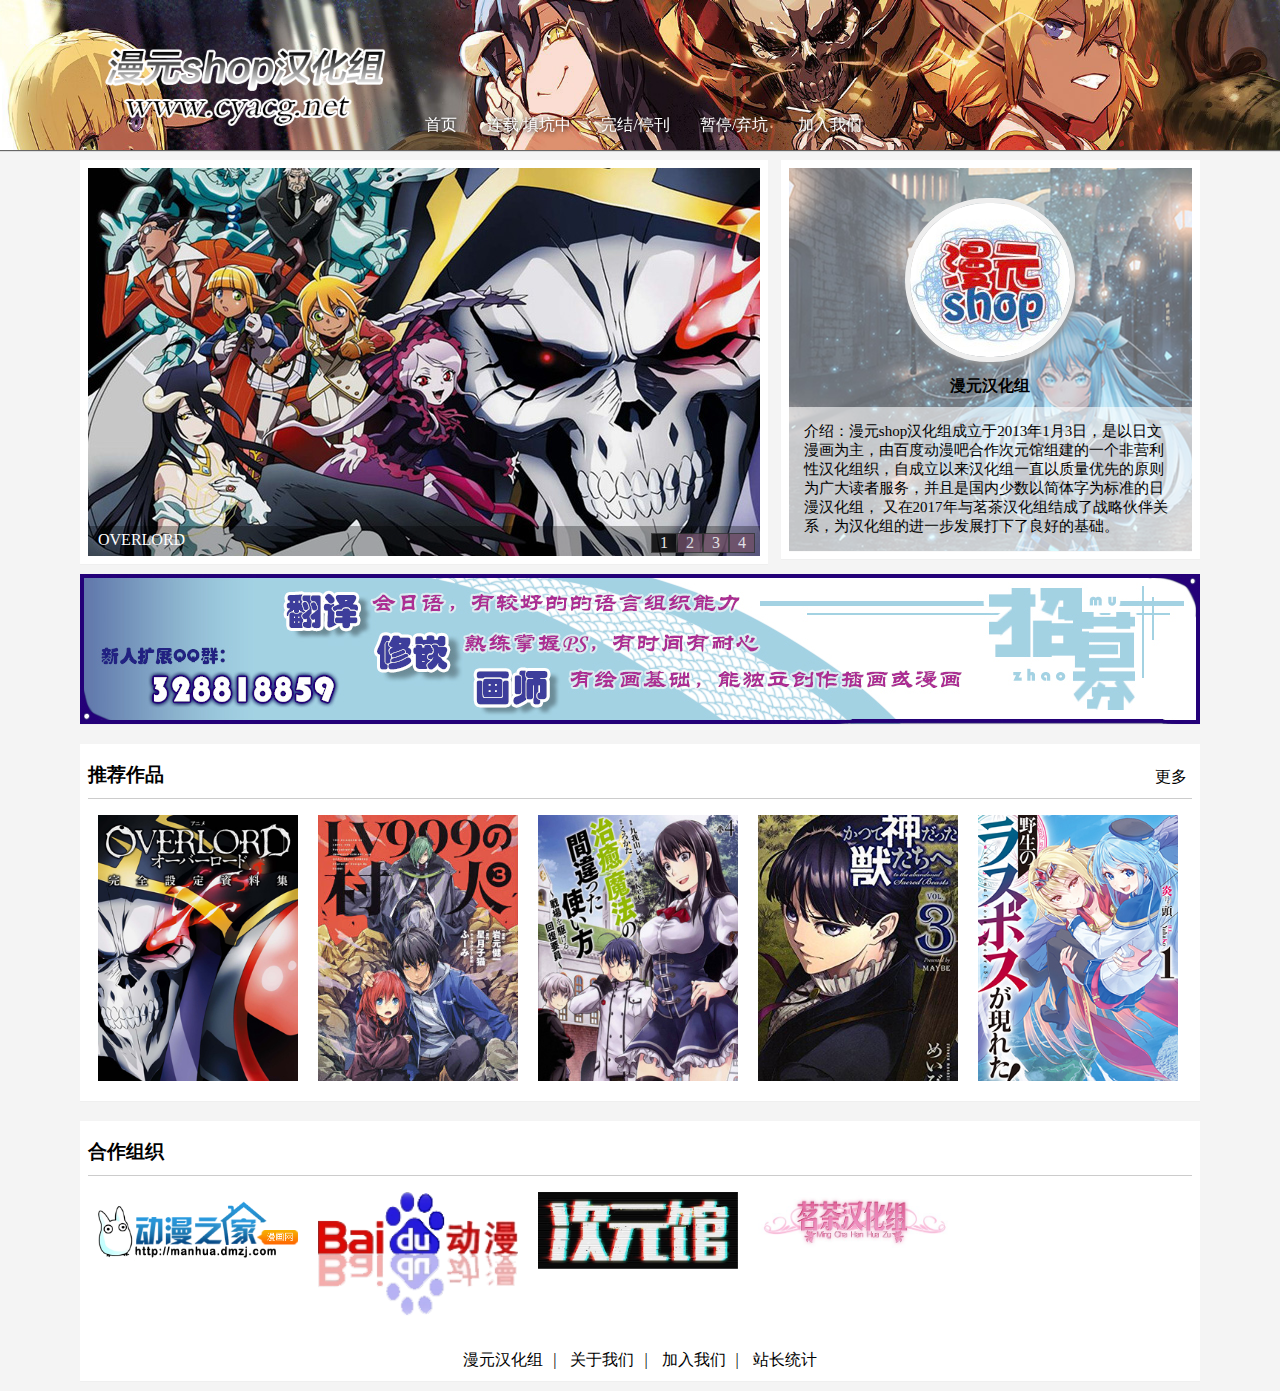
<file: index.html>
<!DOCTYPE html>
<html lang="zh">
	<head>
		<meta http-equiv="content-type" content="text/html;charset=utf-8">
		<link rel="fluid-icon" href="image/logo_ico.ico" type="image/x-icon" />
		<link rel="stylesheet" type="text/css" href="css/style.css" />
		<title>漫元汉化组</title>
		<meta name="description" content="漫元shop汉化组是以日文漫画为主，由百度动漫吧合作次元馆组建的一个非营利性汉化组织，自成立以来汉化组一直以质量优先的原则为广大读者服务，并且是国内少数以简体字为标准的日漫汉化组" />
		<meta name="keywords" content="漫元汉化组,汉化,漫画,百度动漫吧,次元馆,茗茶汉化组,动漫之家"/>
		<script src="js/jquery-1.8.0.js"></script>
		<script src="js/js.js"></script>
		<script type="text/javascript">
		var t = n =0, count;
		$(document).ready(function(){ 
		count=$("#banner_list a").length;
		$("#banner_list a:not(:first-child)").hide();
		$("#banner_info").html($("#banner_list a:first-child").find("img").attr('alt'));
		$("#banner_info").click(function(){window.open($("#banner_list a:first-child").attr('href'), "_blank")});
		$("#banner li").click(function() {
		var i = $(this).text() -1;//获取Li元素内的值，即1，2，3，4
		n = i;
		if (i >= count) return;
		$("#banner_info").html($("#banner_list a").eq(i).find("img").attr('alt'));
		$("#banner_info").unbind().click(function(){window.open($("#banner_list a").eq(i).attr('href'), "_blank")})
		$("#banner_list a").filter(":visible").fadeOut(500).parent().children().eq(i).fadeIn(1000);
		document.getElementById("banner").style.background="";
		$(this).toggleClass("on");
		$(this).siblings().removeAttr("class");
		});
		t = setInterval("showAuto()", 4000);
		$("#banner").hover(function(){clearInterval(t)}, function(){t = setInterval("showAuto()", 4000);});
		})
		function showAuto()
		{
		n = n >=(count -1) ?0 : ++n;
		$("#banner li").eq(n).trigger('click');
		}
		
		window.onload=function()
		{
			dh();//导航
		}
		
</script>

		
	</head>
	<body>
		<header id="header">
				<div>
				</div>
					<ul>
						<li><a href="index.html" style="background:none;"><img id="logo" src="image/logo.png" /></a></li>
						<li><a href="index.html">首页</a></li>
						<li><a href="page/lianzai.html">连载/填坑中</a></li>
						<li><a href="page/wanjie.html">完结/停刊</a></li>
						<li><a href="page/qikeng.html">暂停/弃坑</a></li>
						<li><a href="page/jiaru.html">加入我们</a></li>
					</ul>
		</header>
		
		<div class="Abody">
			
			<div class="Aleft">
				<div id="banner" style="position:relative;height:388px;border:0;">
					<div id="banner_bg"></div>
					<!--标题背景-->
					<div id="banner_info"></div>
					<!--标题-->
					<ul>
						<li class="on">1</li>
						<li>2</li>
						<li>3</li>
						<li>4</li>
					</ul>
					<div id="banner_list"> 
						<a href="https://manhua.dmzj.com/overlord" target="_blank">
						<img src="image/OVERLORD.jpg" title="OVERLORD" alt="OVERLORD"/>
						</a> 
						<a href="https://manhua.dmzj.com/lv999decunmin" target="_blank"><img src="image/LV999的村民.jpg" title="LV999的村民" alt="LV999的村民"/></a> 
						<a href="https://manhua.dmzj.com/zymfdcwsyffbfzcdzlry" target="_blank"><img src="image/治愈魔法的错误使用方法.jpg" title="治愈魔法的错误使用方法" alt="治愈魔法的错误使用方法"/></a> 
						<a href="https://manhua.dmzj.com/zcwszzs" target="_blank"><img src="image/致曾为神之众兽.jpg" title="致曾为神之众兽" alt="致曾为神之众兽"/></a> 
					</div>
				</div>
			</div>
			
			<div class="Aright">
				<table class="guide" border="0" cellpadding="0" cellspacing="0">
					<tr><td><img src="image/logo_ico.jpg"></td></tr>
					<tr><td style="padding:0 10px 10px;"><b>漫元汉化组</b></td></tr>
					<tr><td style="text-align:left;font-size:15px;background:rgba(255,255,255,0.6); padding:15px;">介绍：漫元shop汉化组成立于2013年1月3日，是以日文漫画为主，由百度动漫吧合作次元馆组建的一个非营利性汉化组织，自成立以来汉化组一直以质量优先的原则为广大读者服务，并且是国内少数以简体字为标准的日漫汉化组， 又在2017年与茗茶汉化组结成了战略伙伴关系，为汉化组的进一步发展打下了良好的基础。</td></tr>
				</table>
			</div>
			
			
			<div class="activity">
			<img src="image/招募广告.jpg" />
			</div>
			
			
			
			<div class="Aleft tuijian" style="width:100%;padding:0;">
				<div class="tuijian_kj">
					<h3 class="title">推荐作品<a class="gengduo">更多<a></h3>
					<ul>
						<li>
							<a class="xia" href="https://manhua.dmzj.com/overlord" target="_blank"><img src="image/overlord_haibao.jpg" /><b class="shang">OVERLORD</b></a>
						</li>
						<li>
							<a class="xia" href="https://manhua.dmzj.com/lv999decunmin" target="_blank"><img src="image/LV999的村民_haibao.jpg" /><b class="shang">LV999的村民</b></a>
						</li>
						<li>
							<a class="xia" href="https://manhua.dmzj.com/zymfdcwsyffbfzcdzlry" target="_blank"><img src="image/治愈魔法的错误使用方法_haibao.jpg" /><b class="shang">治愈魔法的错误使用方法</b></a>
						</li>
						<li>
							<a class="xia" href="https://manhua.dmzj.com/zcwszzs" target="_blank"><img src="image/致曾为神之众兽_haibao.jpg" /><b class="shang">致曾为神之众兽</b></a>
						</li>
						<li>
							<a class="xia" href="https://manhua.dmzj.com/yeshengdezuizhongbosschuxianle" target="_blank"><img src="image/野生的最终BOSS出现了_haibao.jpg" /><b class="shang">野生的最终BOSS出现了</b></a>
						</li>
					<ul>
				</div>
			</div>
			
			<div class="Aleft hezuo" style="width:100%;padding:0;">
				<div class="hezuo_kj">
					<h3 class="title">合作组织</h3>
					<ul>
						<li><a href="http:www.dmzj.com" target="_blank"><img src="image/合作1.png" alt="动漫之家" /></a></li>
						<li><a href="https://tieba.baidu.com/f?kw=%B6%AF%C2%FE&traceid=" target="_blank"><img src="image/合作2.png" alt="百度动漫" /></a></li>
						<li><a><img src="image/合作3.png" /></a></li>
						<li><a href="https://weibo.com/u/5046905288" target="_blank"><img src="image/合作4.png" /></a></li>
					</ul>
				</div>
			</div>
		
		
			<div class="Aleft jiewei">
			<a href="index.html">漫元汉化组</a>|
			<a href="">关于我们</a>|
			<a href="">加入我们</a>|
			<a href="">站长统计</a>
			</div>
		</div>
		
		
		<div id="DIYmoveprompt">
			<span>
    		招募学员：翻译、修图、嵌字，有一技之长 或 感兴趣的<a href="https://jq.qq.com/?_wv=1027&k=56N5NgX" target="_blank">请点击入学</a>。
			</span>
		<s><img id="DIYmovepromptclose" src="image/icon_close.png"></s>
		</div>
		<script>
		var aDIYmove=document.getElementById('DIYmoveprompt');
		var aDIYclose=document.getElementById('DIYmovepromptclose');
		function DIYmove()
		{
			aDIYmove.style.marginLeft='50%';
		}
		setTimeout(DIYmove,3000);
		aDIYclose.onclick=function ()
		{
			aDIYmove.style.display='none';
		}
		</script>
	
	</body>
</html>
</file>
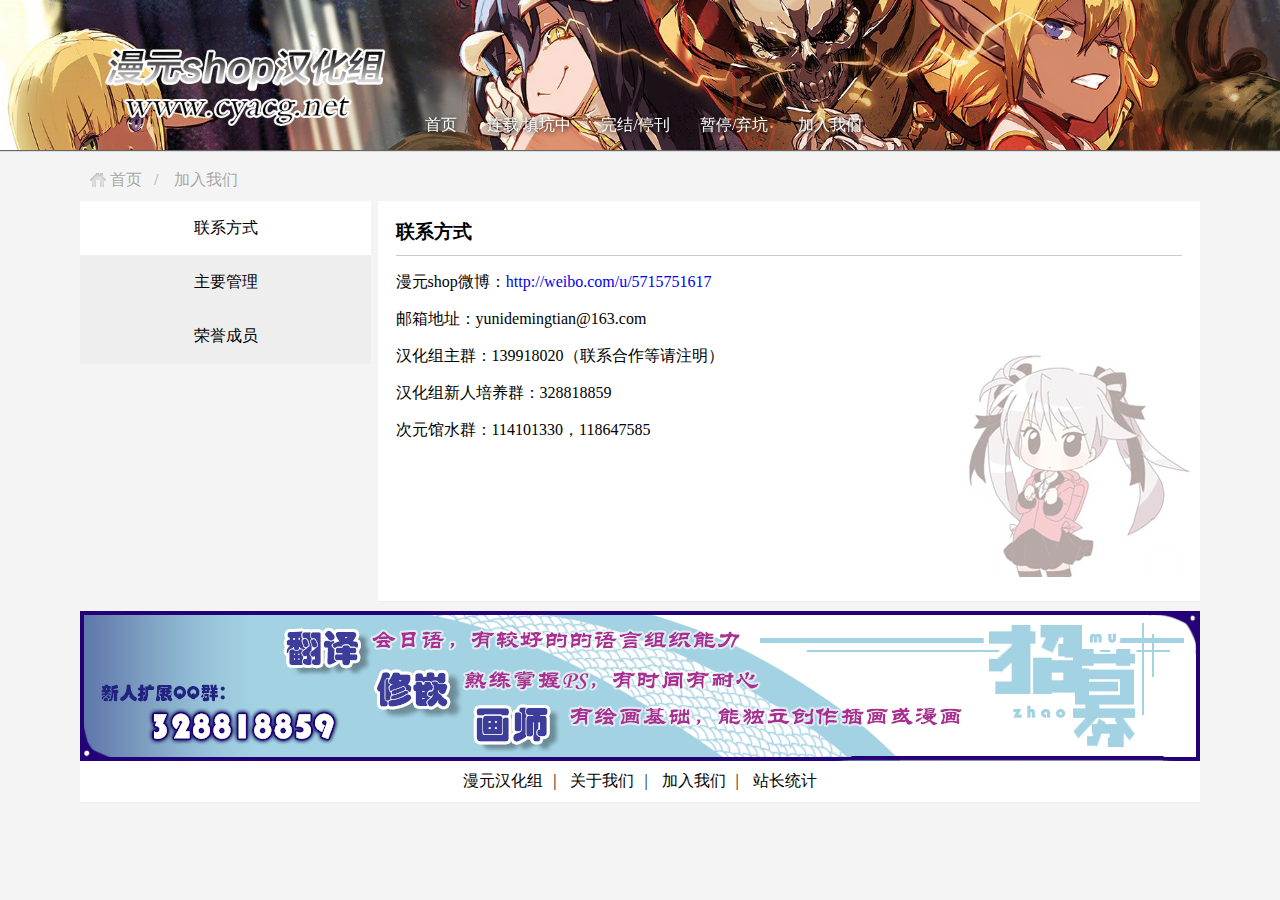
<file: page/jiaru.html>
<!DOCTYPE html>
<html>
	<head>
		<meta http-equiv="content-type" content="text/html;charset=utf-8">
		<link rel="shortcut icon" href="../image/logo_ico.ico" type="image/x-icon" />
		<link rel="stylesheet" type="text/css" href="../css/style.css" />
		<title>加入我们_漫元汉化组</title>
		<meta name="description" content="漫元shop汉化组是以日文漫画为主，由百度动漫吧合作次元馆组建的一个非营利性汉化组织，自成立以来汉化组一直以质量优先的原则为广大读者服务，并且是国内少数以简体字为标准的日漫汉化组" />
		<meta name="keywords" content="漫元汉化组,汉化,漫画,百度动漫吧,次元馆,茗茶汉化组,动漫之家"/>
		<script src="../js/jquery-1.8.0.js"></script>
		<script src="../js/js.js"></script>
		<script type="text/javascript">
		window.onload=function()
		{
			dh();//导航
		}
		</script>
		
	</head>
	<body>
		<header id="header">
				<div>
				</div>
					<ul>
						<li><a href="../index.html" style="background:none;"><img id="logo" src="../image/logo.png" /></a></li>
						<li><a href="../index.html">首页</a></li>
						<li><a href="lianzai.html">连载/填坑中</a></li>
						<li><a href="wanjie.html">完结/停刊</a></li>
						<li><a href="qikeng.html">暂停/弃坑</a></li>
						<li><a href="jiaru.html">加入我们</a></li>
					</ul>
		</header>
		
		<div class="Abody">
			
			<div class="bread_crumb">
				<a class="home" href="../index.html">首页</a>&nbsp;&nbsp;&nbsp;/&nbsp;&nbsp;&nbsp;
				<a href="jiaru.html">加入我们</a>
			</div>
			
			<div id="xuanxiang" class="Aleft">
				<ul>
					<li class="liH">联系方式</li>
					<li>主要管理</li>
					<li>荣誉成员</li>
				</ul>
			</div>
			
			<div id="xuanxiangka" class="Aright">
				<div class="Adis">
					<h3 class="title">联系方式</h3>
					<p>漫元shop微博：<a href="http://weibo.com/u/5715751617" target="_blank">http://weibo.com/u/5715751617</a></p>
					<p>邮箱地址：yunidemingtian@163.com</p>
					<p>汉化组主群：139918020（联系合作等请注明）</p>
					<p>汉化组新人培养群：328818859</p>
					<p>次元馆水群：114101330，118647585</p>
					<p>&nbsp;</p><p>&nbsp;</p><p>&nbsp;</p><p>&nbsp;</p>
				</div>
				<div>
					<h3 class="title">主要成员</h3>
					<p>汉化组监督：齐天大仙</p>
					<p>汉化组组长：伪大的V娘</p>
					<p>汉化组翻译组长：皮卡丘</p>
					<p>汉化组嵌修组长：小轩</p>
					<p>汉化组顾问：唔掂叔</p>
					<p>&nbsp;</p><p>&nbsp;</p><p>&nbsp;</p><p>&nbsp;</p>
				</div>
				<div>
					<h3 class="title">荣誉成员</h3>
					<p>翻译组：虾饺，奇迹，萌古，KK，饭饭，屎猫 </p>
					<p>嵌修组：嘀嘀，小轩，莫莫，土豆泥，野良兔，竣文</p>
					<p>&nbsp;</p><p>&nbsp;</p><p>&nbsp;</p><p>&nbsp;</p>
					<p>&nbsp;</p><p>&nbsp;</p><p>&nbsp;</p>
				</div>
			</div>
			<script>
				var Axuanxiang=document.getElementById('xuanxiang');
				var AxuanxiangLi=Axuanxiang.getElementsByTagName('li');
				var Axuanxiangka=document.getElementById('xuanxiangka');
				var Axuanxiangkadiv=Axuanxiangka.getElementsByTagName('div');
				
				for(var i=0;i<AxuanxiangLi.length;i++)
				{
					AxuanxiangLi[i].index=i;
					AxuanxiangLi[i].onclick=function()
					{
						for(var i=0;i<Axuanxiangkadiv.length;i++)
						{
							AxuanxiangLi[i].className='';
							Axuanxiangkadiv[i].className='';
						}
						this.className='liH';
						Axuanxiangkadiv[this.index].className='Adis';
					}
				}
			</script>
			
			
			<div class="activity">
			<img src="../image/招募广告.jpg" />
			</div>
							
			<div class="Aleft jiewei">
			<a href="index.html">漫元汉化组</a>|
			<a href="">关于我们</a>|
			<a href="">加入我们</a>|
			<a href="">站长统计</a>
			</div>
		</div>
		
		
		<div id="DIYmoveprompt">
			<span>
    		招募学员：翻译、修图、嵌字，有一技之长 或 感兴趣的<a href="https://jq.qq.com/?_wv=1027&k=56N5NgX" target="_blank">请点击入学</a>。
			</span>
		<s><img id="DIYmovepromptclose" src="../image/icon_close.png"></s>
		</div>
		<script>
		var aDIYmove=document.getElementById('DIYmoveprompt');
		var aDIYclose=document.getElementById('DIYmovepromptclose');
		function DIYmove()
		{
			aDIYmove.style.marginLeft='50%';
		}
		setTimeout(DIYmove,3000);
		aDIYclose.onclick=function ()
		{
			aDIYmove.style.display='none';
		}
		</script>
	
	</body>
</html>
</file>
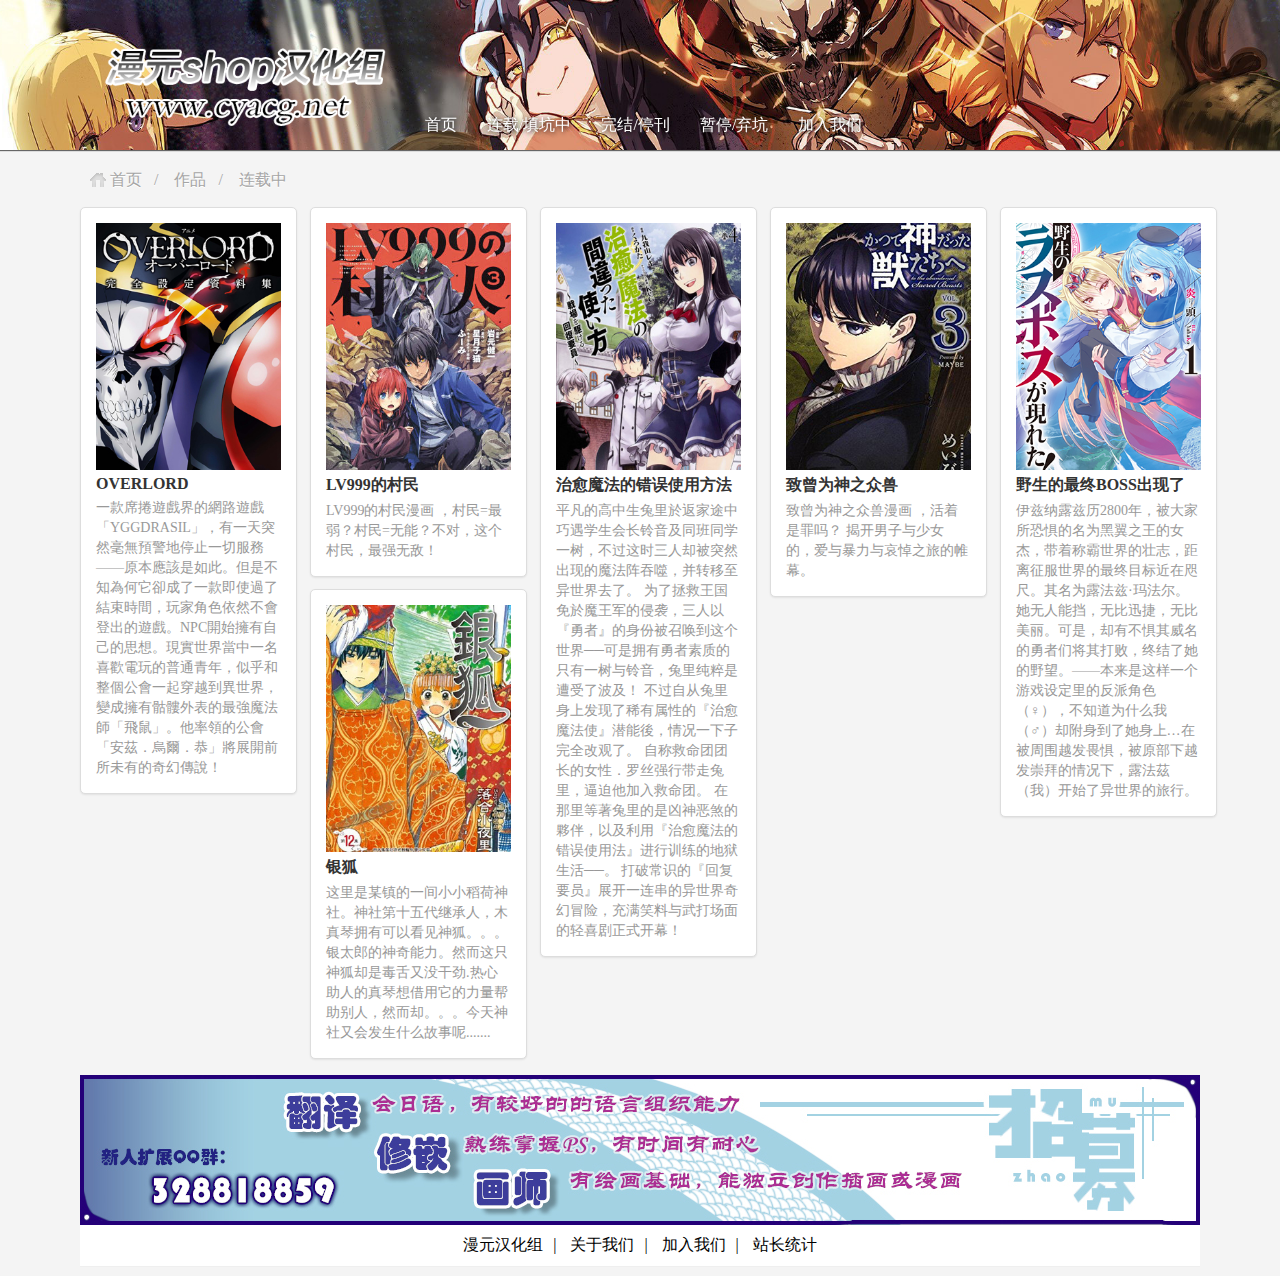
<file: page/lianzai.html>
<!DOCTYPE html>
<html lang="zh">
	<head>
		<meta http-equiv="content-type" content="text/html;charset=utf-8">
		<link rel="shortcut icon" href="../image/logo_ico.ico" type="image/x-icon" />
		<link rel="stylesheet" type="text/css" href="../css/style.css" />
		<title>连载中_漫元汉化组</title>
		<meta name="description" content="漫元shop汉化组是以日文漫画为主，由百度动漫吧合作次元馆组建的一个非营利性汉化组织，自成立以来汉化组一直以质量优先的原则为广大读者服务，并且是国内少数以简体字为标准的日漫汉化组" />
		<meta name="keywords" content="漫元汉化组,汉化,漫画,百度动漫吧,次元馆,茗茶汉化组,动漫之家"/>
		<script src="../js/jquery-1.8.0.js"></script>
		<script src="../js/js.js"></script>
		<script type="text/javascript">
		window.onload=function()
		{
			dh();//导航
		}
		</script>
		
		
		<link rel="stylesheet" href="../css/lightbox.css" type="text/css" media="screen" />
		<script src="../js/jquery-1.7.2.min.js"></script>
		<script type="text/javascript">
		$(document).ready(function(){	
			$(".zoom,.ilike").hide();

			$(".zoom").each(function(){//遍历所有对象
			var src=$(this).siblings("img").attr("src");
				$(this).attr({href:src});
			});
			
			$("#nav li").click(function(){
				$("#nav a").removeClass("hover");
				$(this).find("a").addClass("hover");
			});
			
			$("#waterfall li").mouseover(function(){
				$(this).addClass("hover");
				$(this).find(".zoom,.ilike").show();
			});
			
			$("#waterfall li").mouseout(function(){
				$(this).removeClass("hover");
				$(this).find(".zoom,.ilike").hide();
			});
		});
		</script>
		
		
		
	</head>
	<body>
		<header id="header">
				<div>
				</div>
					<ul>
						<li><a href="../index.html" style="background:none;"><img id="logo" src="../image/logo.png" /></a></li>
						<li><a href="../index.html">首页</a></li>
						<li><a href="lianzai.html">连载/填坑中</a></li>
						<li><a href="wanjie.html">完结/停刊</a></li>
						<li><a href="qikeng.html">暂停/弃坑</a></li>
						<li><a href="jiaru.html">加入我们</a></li>
					</ul>
		</header>
		
		<div class="Abody">
			
			<div class="bread_crumb">
				<a class="home" href="../index.html">首页</a>&nbsp;&nbsp;&nbsp;/&nbsp;&nbsp;&nbsp;
				<a>作品</a>&nbsp;&nbsp;&nbsp;/&nbsp;&nbsp;&nbsp;
				<a>连载中</a>
			</div>
			
			
			
			
			<div id="main">
			<ul id="waterfall" class="masonry">
				<li><a href="" target="_blank">
				<img src="../image/overlord_haibao.jpg" />
				<b>OVERLORD</b>
				<p>一款席捲遊戲界的網路遊戲「YGGDRASIL」，有一天突然毫無預警地停止一切服務——原本應該是如此。但是不知為何它卻成了一款即使過了結束時間，玩家角色依然不會登出的遊戲。NPC開始擁有自己的思想。現實世界當中一名喜歡電玩的普通青年，似乎和整個公會一起穿越到異世界，變成擁有骷髏外表的最強魔法師「飛鼠」。他率領的公會「安茲．烏爾．恭」將展開前所未有的奇幻傳說！</p>
				</a></li>
				
				<li><a href="" target="_blank">
				<img src="../image/LV999的村民_haibao.jpg" />
				<b>LV999的村民</b>
				<p>LV999的村民漫画 ，村民=最弱？村民=无能？不对，这个村民，最强无敌！</p>
				</a></li>
				
				<li><a href="" target="_blank">
				<img src="../image/治愈魔法的错误使用方法_haibao.jpg" />
				<b>治愈魔法的错误使用方法</b>
				<p>平凡的高中生兔里於返家途中巧遇学生会长铃音及同班同学一树，不过这时三人却被突然出现的魔法阵吞噬，并转移至异世界去了。 为了拯救王国免於魔王军的侵袭，三人以『勇者』的身份被召唤到这个世界──可是拥有勇者素质的只有一树与铃音，兔里纯粹是遭受了波及！ 不过自从兔里身上发现了稀有属性的『治愈魔法使』潜能後，情况一下子完全改观了。 自称救命团团长的女性．罗丝强行带走兔里，逼迫他加入救命团。 在那里等著兔里的是凶神恶煞的夥伴，以及利用『治愈魔法的错误使用法』进行训练的地狱生活──。 打破常识的『回复要员』展开一连串的异世界奇幻冒险，充满笑料与武打场面的轻喜剧正式开幕！</p>
				</a></li>
				
				<li><a href="" target="_blank">
				<img src="../image/致曾为神之众兽_haibao.jpg" />
				<b>致曾为神之众兽</b>
				<p>致曾为神之众兽漫画 ，活着是罪吗？ 揭开男子与少女的，爱与暴力与哀悼之旅的帷幕。</p>
				</a></li>
				
				<li><a href="" target="_blank">
				<img src="../image/野生的最终BOSS出现了_haibao.jpg" />
				<b>野生的最终BOSS出现了</b>
				<p>伊兹纳露兹历2800年，被大家所恐惧的名为黑翼之王的女杰，带着称霸世界的壮志，距离征服世界的最终目标近在咫尺。其名为露法兹·玛法尔。她无人能挡，无比迅捷，无比美丽。可是，却有不惧其威名的勇者们将其打败，终结了她的野望。——本来是这样一个游戏设定里的反派角色（♀），不知道为什么我（♂）却附身到了她身上…在被周围越发畏惧，被原部下越发崇拜的情况下，露法茲（我）开始了异世界的旅行。</p>
				</a></li>
				
				<li><a href="" target="_blank">
				<img src="../image/银狐_haibao.jpg" />
				<b>银狐</b>
				<p>这里是某镇的一间小小稻荷神社。神社第十五代继承人，木真琴拥有可以看见神狐。。。银太郎的神奇能力。然而这只神狐却是毒舌又没干劲.热心助人的真琴想借用它的力量帮助别人，然而却。。。今天神社又会发生什么故事呢....... </p>
				</a></li>
				
				
			</ul>
			</div>
			
			
			<script src="../js/lightbox.js"></script>
			<script src="../js/jquery.masonry.min.js"></script>
			<script>
			  $(function(){
				
				var $waterfall = $('#waterfall');
				
				$waterfall.masonry({
				  columnWidth: 230
				});
			  });
			</script>
			
			
			<div class="activity">
			<img src="../image/招募广告.jpg" />
			</div>
			
				
			<div class="Aleft jiewei">
			<a href="index.html">漫元汉化组</a>|
			<a href="">关于我们</a>|
			<a href="">加入我们</a>|
			<a href="">站长统计</a>
			</div>
		</div>
		
		
		<div id="DIYmoveprompt">
			<span>
    		招募学员：翻译、修图、嵌字，有一技之长 或 感兴趣的<a href="https://jq.qq.com/?_wv=1027&k=56N5NgX" target="_blank">请点击入学</a>。
			</span>
		<s><img id="DIYmovepromptclose" src="../image/icon_close.png"></s>
		</div>
		<script>
		var aDIYmove=document.getElementById('DIYmoveprompt');
		var aDIYclose=document.getElementById('DIYmovepromptclose');
		function DIYmove()
		{
			aDIYmove.style.marginLeft='50%';
		}
		setTimeout(DIYmove,3000);
		aDIYclose.onclick=function ()
		{
			aDIYmove.style.display='none';
		}
		</script>
	
	</body>
</html>
</file>
<file: css/style.css>
@charset "utf-8";
		body{margin:0;padding:0;border:0;width:100%;background:#f4f4f4;position:relative;font-family:微软雅黑;}
		body,header,div{display:block;}
		html,a{cursor:url(../image/shubiao.ico),auto;}
		a{text-decoration:none;}
		header{width:100%;height:150px;line-height:250px;margin:0 auto;z-index:111;background:url(../image/header.jpg) center 18% no-repeat;background-size:110%;box-shadow:0 1px 1px 0 #666;}
		#header{position:fixed;top:0;z-index:99999;overflow:hidden;transition:all 0.3s;}
		header div{position:absolute;width:100%;height:100%;transition:all 0.3s;}
		#logo{width:300px;margin-top:20px;transition:all 0.3s;}
		header ul{position:absolute;width:1120px;left:50%;margin:0;margin-left:-560px;list-style:none;padding:0;border:0;}
		header ul li{float:left;margin:0;}
		header ul li:first-child:hover{background:none;}
		header ul li a{color:#fff;margin:0 5px;padding:3px 10px;text-shadow:1px 1px 5px #000;border-radius:10px;text-decoration:none;}
		header ul li a:hover{background:#1abc9c;}
		header ul li:first-child{font-size:22px;}
		.Abody{width:1120px;height:100%;margin:160px auto 0;}
		.activity{float:left;width:100%;height:150px;margin-top:10px;box-shadow:0 1px 1px rgba(0,0,0,0.02);}
		.Aleft,.Aright{position:relative;padding:8px;box-shadow:0 1px 1px rgba(0,0,0,0.02);}
		.Aleft{float:left;width:60%;background:#fff;}
		.Aright{float:right;width:36%;background:#fff;}
		.Aright .guide{text-align:center;width:100%;box-shadow:0 1px 1px rgba(0,0,0,0.02);}
		.guide{background:url(../image/logo_bg.jpg) center no-repeat;}
		.guide img{border:solid 5px #eee;border-radius:100px;margin:30px 0 10px;box-shadow:2px 3px 5px #999;}
		.title{margin:0;padding:10px 0;border-bottom:solid 1px #ccc;}
		.title .gengduo{float:right;font-size:16px;font-weight:normal;margin:5px 5px 0;}
		.jiewei{width:100%;padding:0;text-align:center;padding:10px 0;margin-bottom:10px;}
		.jiewei a{color:#000;margin:0 10px;}
		#DIYmoveprompt{
		    position: fixed;
			bottom: 0;
			height: 80px;
			line-height: 80px;
			width: 100%;
			left: -50%;
			text-align: center;
			color: #fff;
			margin-left: -50%;
			background: rgba(0,0,0,0.6);
			font-family: arial,"微软雅黑","宋体",sans-serif;
			font-size: 24px;
			font-weight: 400;
			transition: all 1s;
		}
		#DIYmoveprompt:hover{background:rgba(0,0,0,0.8)}
		#DIYmoveprompt a{padding:5px 10px; background:#ffb452;border-radius:3px;margin:0 10px;color:#fff;}
		#DIYmoveprompt s{position: absolute;right: 5px;top: -30px; cursor:pointer;}
		/*全局元素*/
		
		/*幻灯片*/
		#banner { position: relative; width: 100%; height: 286px; border: 1px solid #666; overflow: hidden; }
		#banner_list img { border: 0px; width:100%; height:100%;}
		#banner_bg { position: absolute; bottom: 0; background-color: #000; height: 30px; filter: Alpha(Opacity=30); opacity: 0.3; z-index: 1000; width: 100%; }
		#banner_info { position: absolute; bottom:3px; left:10px; height: 22px; color: #fff; z-index: 1001;}
		#banner_text { position: absolute; width: 120px; z-index: 1002; right: 3px; bottom: 3px; }
		#banner ul { position: absolute; list-style-type: none; filter: Alpha(Opacity=80); opacity: 0.8; z-index: 1002; margin: 0; padding: 0; bottom: 3px; right: 5px; }
		#banner ul li { padding: 0px 8px; float: left; display: block; color: #FFF; background: #6f4f67; border: 1px solid #333; }
		#banner ul li.on { background-color: #000; }
		#banner_list a { position: absolute; }
		/*让四张图片都可以重叠在一起*/
		
		.tuijian,.hezuo{width:100%;margin-top:20px;padding:0;}
		/*推荐作品*/
		.tuijian_kj{padding:8px;}
		.tuijian_kj ul{list-style:none;padding:0;}
		.tuijian_kj ul li{width:200px;float:left;margin:0 10px 20px;}
		.tuijian_kj ul li .xia{position:relative;display:block;width:200px;height:266px;overflow:hidden;}
		.tuijian_kj img{width:100%;height:auto;}
		.tuijian_kj .shang{position:absolute;width:200px;left:50%;margin-left:-100px;text-align:center;background:rgba(0,0,0,0.7);color:#fff;line-height:30px;bottom:-30px;transition:all 0.3s;}
		.xia:hover .shang{bottom:0;}
		/*合作组织*/
		.hezuo_kj{padding:8px;}
		.hezuo_kj ul{list-style:none;padding:0;}
		.hezuo_kj ul li{float:left;margin:0 10px 20px;}
		.hezuo_kj ul li img{width:200px;}
		
		/*面包屑导航*/
		.bread_crumb{padding:10px;margin:20px 0 0px;color:#a5a5a5;text-shadow:0 1px 0 white;}
		.bread_crumb a{color:#a5a5a5;text-shadow:0 1px 0 white;}
		.bread_crumb a:hover{color:#ffb452;}
		.bread_crumb .home{padding-left:20px;background:url(../image/style_icon.png) no-repeat;background-position:0 -58px;}
				
		/*瀑布流*/
		.float{ float:left;}
		br{ clear:both; line-height:0;}
		#nav{ background:url(../images/pic_repeat_x.png) repeat-x; padding:0 0 4px 0;}
		#nav ul{}
		#nav ul li{ float:left; display:inline;}
		#nav ul li a{ _float:left; display:block; text-align:center; width:83px; font-size:14px; color:#000; line-height:50px; font-family:"微软雅黑",Arial; text-decoration:none; background:url(../images/pic_ilike.png) no-repeat -200px 0;}
		#nav ul li a.link,#nav ul li a:hover{ background-position:-92px 0;}
		#nav ul li a.hover{ background-position:12px 0;}
		#nav #logo{ width:100px; height:30; background:url(../images/logo3.png) no-repeat left center; display:block; margin:0 100px 0 100px;}
		#main{ width:1150px; margin:auto;}

		#main ul{ *overflow:hidden; _height:1%;list-style:none;padding:0;margin:0;}

		#main ul li{float:left; display:inline; list-style:none; margin:6px 0; background:#FFF; width:185px;padding:15px;border-radius:5px;border:1px solid #dddddd;box-shadow:0 1px 2px rgba(0,0,0,0.08);}
		#main ul li.hover{ border:1px solid #fa3241; border-bottom:2px solid #fa3241;}
		#main ul li img{ width:100%; display:block;}
		#main ul li img.hover{ filter: Alpha(opacity=90); -moz-opacity:.9; opacity:0.9;}
		#main a{color:#333;}
		#main b{display:block;margin:5px 0;}
		#main ul li p{margin:0;padding:0;font-size:14px;color:#999;line-height:20px;}

		.img_block{ position:relative; padding:10px;}

		.zoom,.ilike{ position:absolute; line-height:25px; padding:0 0 2px 18px; text-align:center; top:14px; display:block; text-decoration:none; background:url(../images/pic_ilike.png) no-repeat -200px 0;}
		.zoom{ left:14px; width:42px; background-position:0 -71px;}
		.zoom:hover{ background-position:0 -99px;}
		.ilike{ right:14px; width:57px; background-position:0 -140px;}
		.ilike:hover{ background-position:0 -167px;}

		.iNum,.iNum a{ background:url(../images/pic_ilike.png) no-repeat 0 -528px; padding:0 0 6px 28px; line-height:11px;}
		.iNum{ background-position:12px -522px;}
		.iNum a{ background-position:12px -550px; text-decoration:none;}

		.loading{ text-align:center; padding:30px 0;}
		
		/*联系我们选项卡*/
		#xuanxiang{width:26%;padding:0;}
		#xuanxiang ul{list-style:none;padding:0;margin:0;background:#eee;}
		#xuanxiang li{text-align:center;line-height:54px;}
		#xuanxiang li:hover{background:#fff;}
		#xuanxiang .liH{background:#fff;}
		#xuanxiangka{width:72%;}
		#xuanxiangka div{background:url(../image/jiaru_bg.jpg) right bottom no-repeat;display:none;padding:0 10px;}
		#xuanxiangka .Adis{display:block;}
</file>
